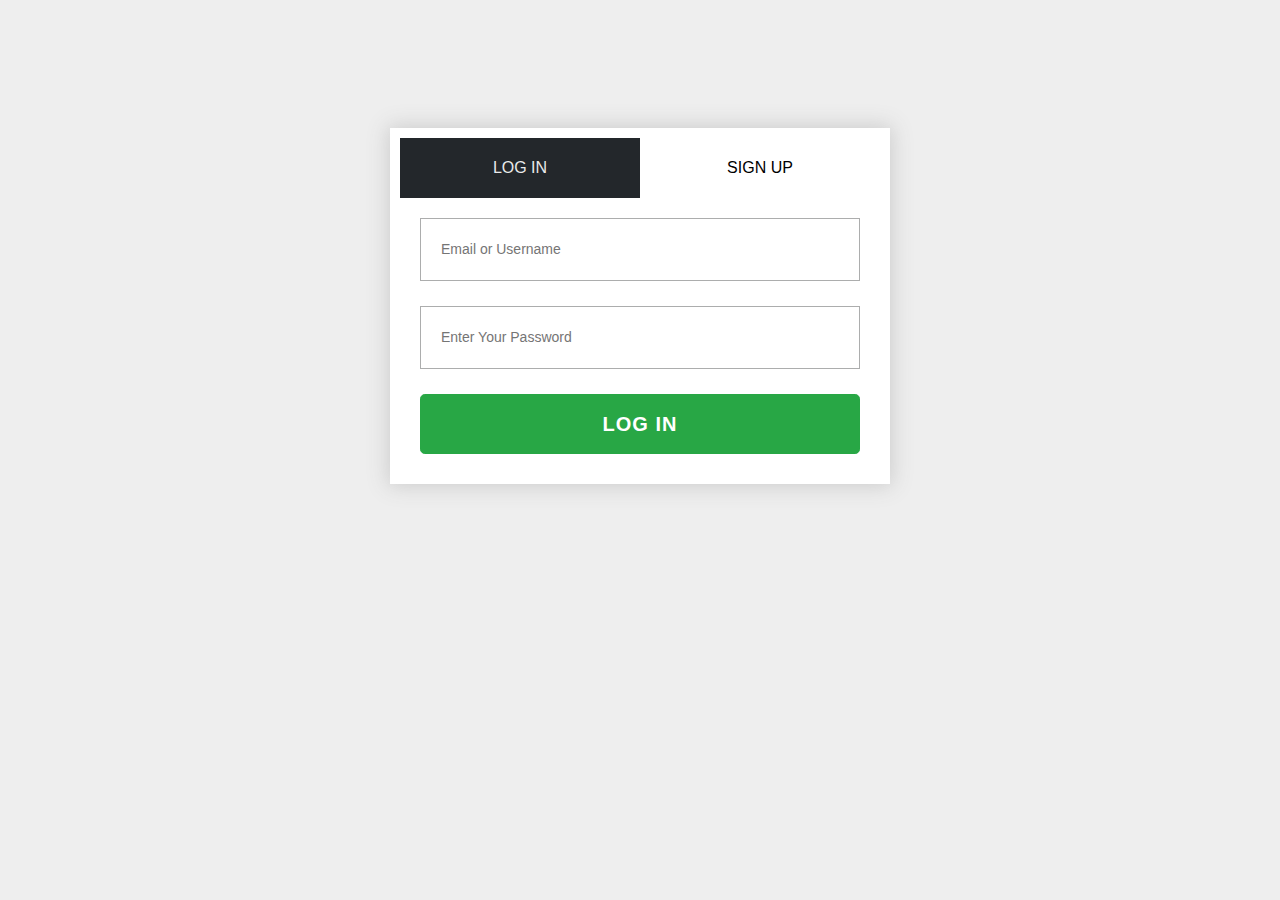
<file: index.html>
<!DOCTYPE html>
<html>
<head>
    <meta charset="utf-8">
    <meta http-equiv="X-UA-Compatible" content="IE=edge">
    <title>Page Title</title>
    
    <meta name="viewport" content="width=device-width, initial-scale=1">
    <link rel="stylesheet" type="text/css" media="screen" href="/assets/css/external/bootstrap.min.css">
    <link rel="stylesheet" type="text/css" media="screen" href="/assets/css/custom/style.css">
</head>
<body>
    
    <div class="container-fluid">
        <div class="row justify-content-center">
      <div class="login-box">
                   
          <div class="login " id="load">Log In</div>
          <div class="signup " id="add">Sign Up</div>
        
            
          <div class="login-form">
            <form id="first_form" method="post" action="">
              <input type="email" placeholder="Email or Username" class="input" onfocus="this.placeholder = ''"
              onblur="this.placeholder = 'Enter your Email'" id="loginEmail"/><br />
              <input type="password" placeholder="Enter Your Password"class="input" onfocus="this.placeholder = ''"
              onblur="this.placeholder = 'Enter Your Password'" id="loginPass" /><br />
              <button type="submit" class="btn btn-success btn-lg btn-block" id="btnLogin" >Log In</button>
             
           

           </form>  
           </div>

           <div class="signup-form ">
                <form id="second_form" method="post" action="">
            <input type="text" placeholder="Enter Your Name" class="input" onfocus="this.placeholder = ''"
            onblur="this.placeholder = 'Enter Your Name'" id="userName" /><br />
            <input type="text" placeholder = "Enter Your Email Address"class="input" onfocus="this.placeholder = ''"
            onblur="this.placeholder = 'Enter Your Email Address'" id="email" /><br />
            <input type="password" placeholder="Enter Your Password" class="input" onfocus="this.placeholder = ''"
            onblur="this.placeholder = 'Enter Your Password'" id="password"  /><br />
            <button type="submit" class="btn btn-success btn-lg btn-block"  id="btnSubmit">Sign Up</button>

         </form>
         
        </div>
      </div>
    
    </div>
    </div>

    
    <script src="/assets/js/external/jquery.min.js"></script>
    <script src="/assets/js/custom/app.js"></script>
    <script src="/assets/js/external/bootstrap.min.js"></script>

</body>
</html>
</file>
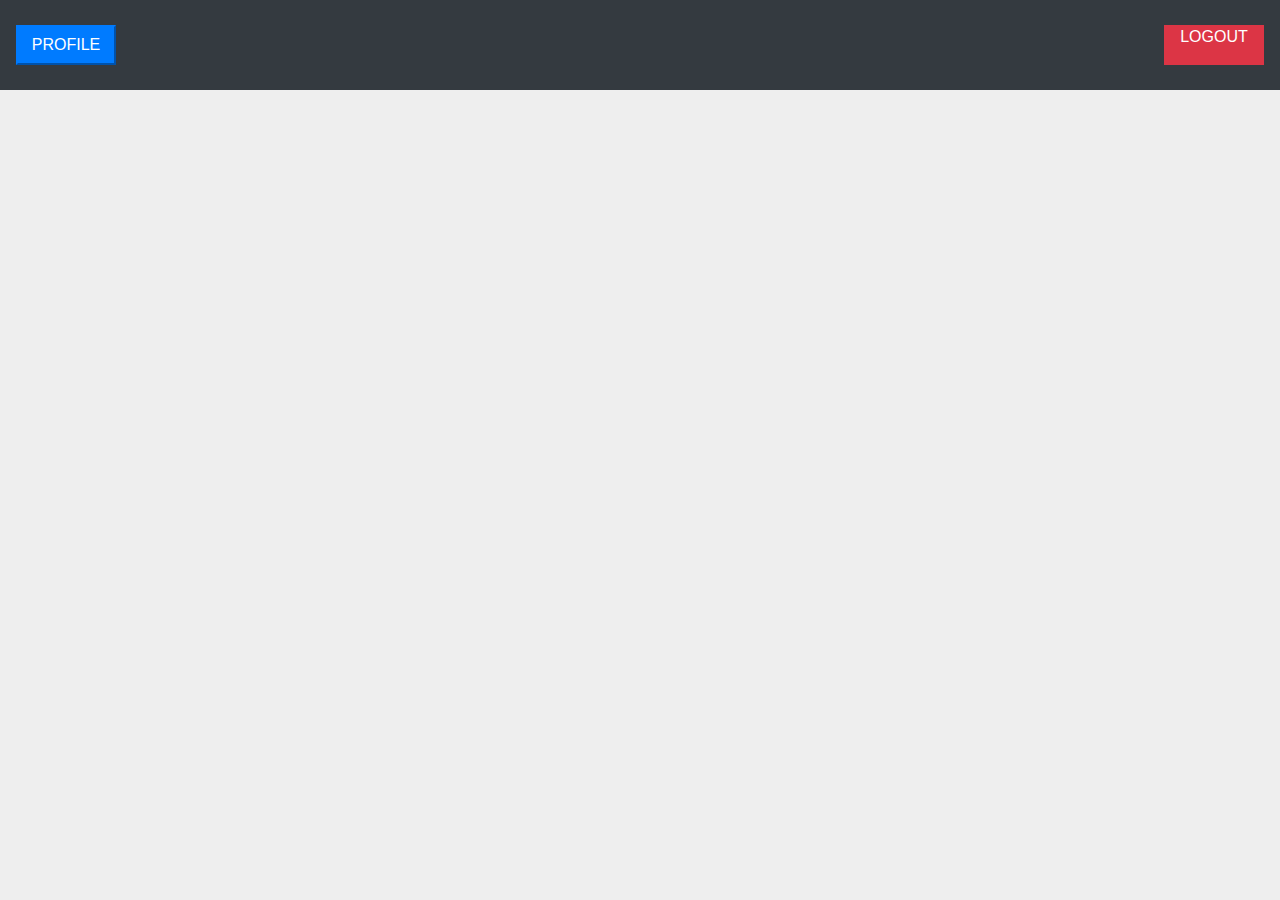
<file: home.html>
<!DOCTYPE html>
<html lang="en">
<head>
  <meta charset="UTF-8">
  <meta http-equiv="X-UA-Compatible" content="ie=edge">

  <meta name="viewport" content="width=device-width, initial-scale=1">
  <link rel="stylesheet" type="text/css" media="screen" href="/assets/css/external/bootstrap.min.css">
  <link rel="stylesheet" type="text/css" media="screen" href="/assets/css/custom/style.css">
  <title>Profile Page</title>
</head>

<body>

    <nav class="navbar navbar-dark bg-dark">       
          <button class="btn2 btn-primary text-white my-2 my-sm-0" type="submit">Profile</button>
          <a href="/index.html" class="btn2 btn-danger text-white my-2 my-sm-0" type="submit">Logout</a>
    </nav>





    <script src="/assets/js/external/jquery.min.js"></script>
    <script src="/assets/js/custom/app.js"></script>
    <script src="/assets/js/external/bootstrap.min.js"></script>
   </body>
   </html>
</file>
<file: assets/css/custom/style.css>
*{
    margin: 0;
    padding: 0;
  }
  
  body{
    background-color: #eee
    
  }
  
  .container{
    width: 2000px;
    margin: 30px auto;
   
  }

  .login-box{
      width: 500px;
      margin-top: 10%;
     height: auto;
     box-shadow: 0 0 20px 2px  #ccc;
     padding: 10px;
     background: #fff;
  }
  
  .signup,
  .login{
    width: 50%;
    float: left;
    height: 60px;
    line-height: 60px;
    text-align: center;
    cursor: pointer;
    text-transform: uppercase;
    color: #e9eaea;
  }
  
  .signup-form,
  .login-form{
    background: #fff;
    padding: 20px;
    clear: both;
    width: 100%;
    box-sizing: border-box;
    height: auto;
  
  }
  
  .input{
    width: 100%;
    padding: 20px;
    box-sizing: border-box;
    margin-bottom: 25px;
    border: 1px solid #acadad;
    color: #3e3e40;
    font-size: 14px;
    outline: none;
    transform: all 0.5s ease;
  }

  
  
  .input:focus{
    border: 2px solid #34b3a0;
    
  }
  
  .btn{
    width: 100%;
    height: 60px;
    text-align: center;
    text-transform: uppercase;
    color: #fff;
    font-weight: bold;
    letter-spacing: 1px;
    cursor: pointer;
    outline: none;
    
    
  }

  span{
    color: red;
  }

  body{
      font-family : Arial, sans-serif;
 
    color: white;
    width: auto;
}

.navbar{
    height:90px;
    
}

.btn2{
  height: 40px;
    text-align: center;
    text-transform: uppercase;
    color: #fff;
    cursor: pointer;
    outline: none;
  width: 100px;
  float: left;
}

a{
  height: 40px;
  text-align: center;
  text-transform: uppercase;
  color: #fff;
  cursor: pointer;
  outline: none;
width: 100px;
}
</file>
